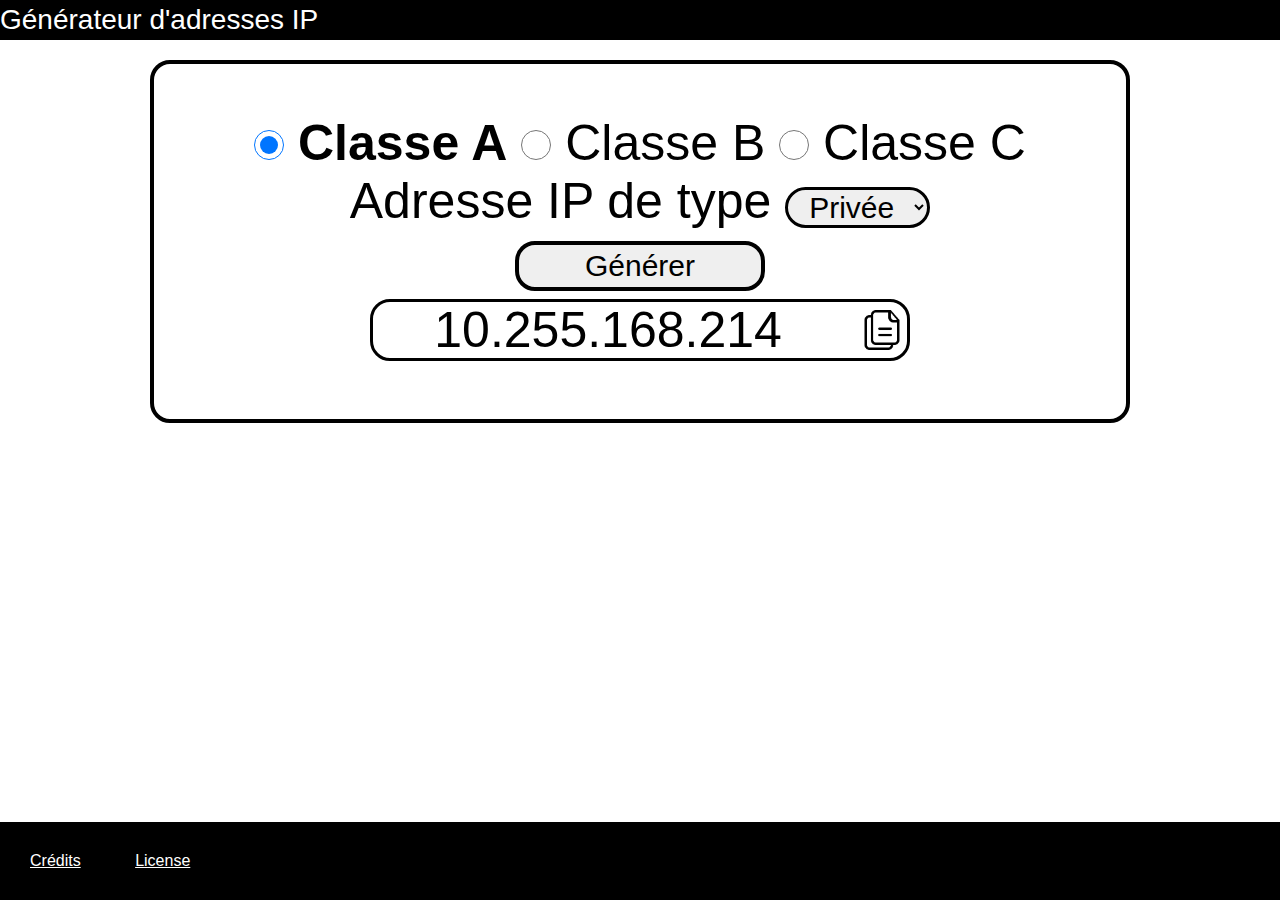
<file: index.html>
<!DOCTYPE html>
<html lang="en">
<head>
    <meta charset="UTF-8">
    <meta name="viewport" content="width=device-width, initial-scale=1.0">
    <title>Document</title>
    <link rel="stylesheet" href="style.css">
    <script src="script.js" defer></script>
</head>
<body>
    <header id="header">
        <div>
        <h1 class="name-header">Générateur d'adresses IP<h1/>
        </div>
    </header>
    <main id="main">
        <div>
            <div class="classe">
                <input type="radio" name="optionSource" id="clA" value="1" checked>
                <label class="label-for-check" for="mots">Classe A</label>
                <input type="radio" name="optionSource" id="clB" value="2">
                <label class="label-for-check" for="phrases">Classe B</label>
                <input type="radio" name="optionSource" id="clC" value="3">
                <label class="label-for-check" for="phrases">Classe C</label>
            </div>
            <label>Adresse IP de type</label>
                <select name="optionSource" class="type" id="select">
                    <option value="1">Privée</option>
                    <option value="2">Aléatoire</option>
                </select>
            <br><button id="generer">Générer</button>
        </div>
        <span id="champReponse">
        <input type="text" value="10.255.168.214" id="resultat">
        <button id="copy" onclick="copyresult()"><img id="iconcopy" src="images/copier-le-symbole-dinterface-de-deux-feuilles-de-papier.png"/></button>
        </span>
    </main>
    <footer>
        <div id="footer">
        <a id="credit" href="credits.html">Crédits</a>
        <a id="license" href="https://github.com/Ritrox008/ip-generator/blob/main/LICENSE.txt">License</a>
        </div>
    </footer>
</body>
</html>
</file>
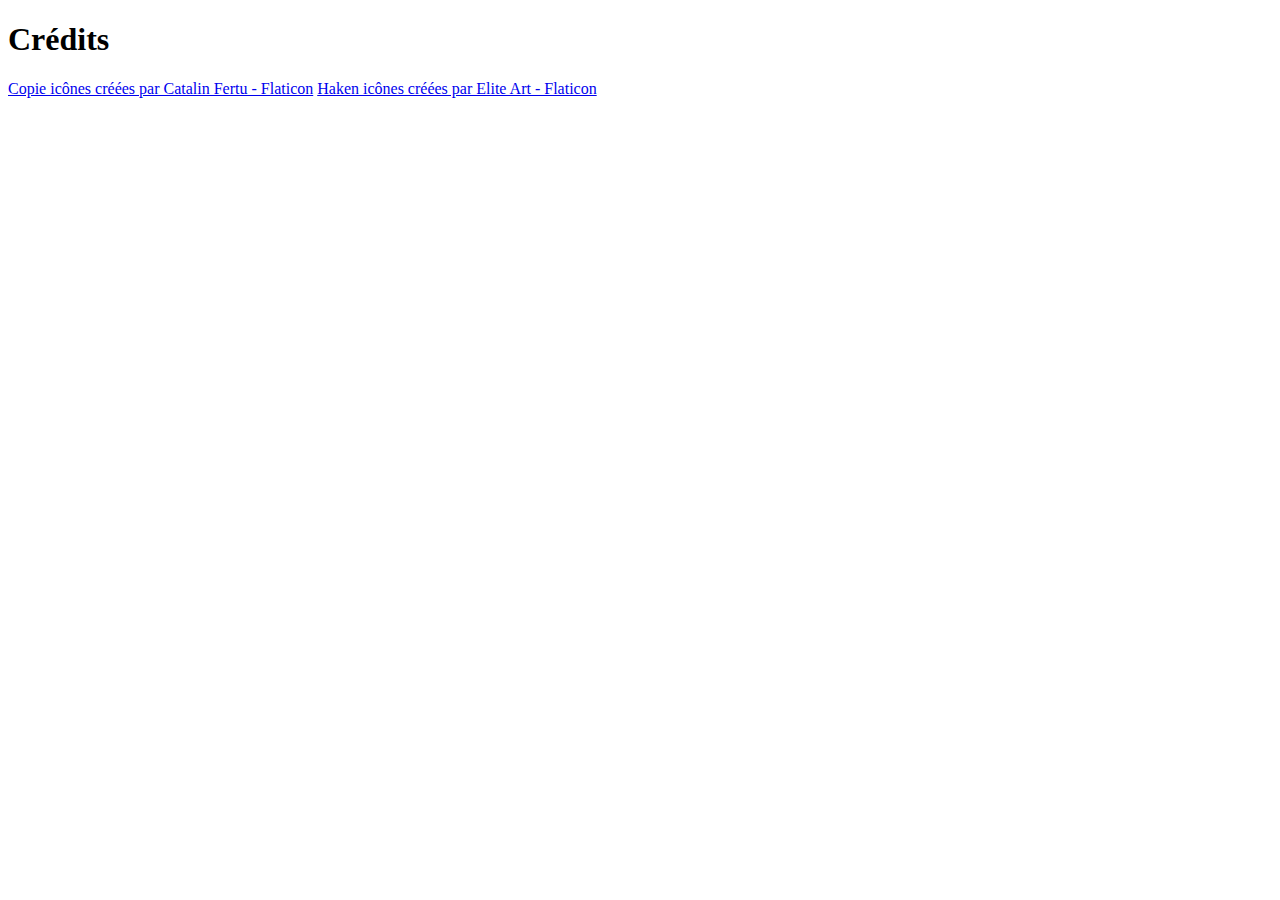
<file: credits.html>
<!DOCTYPE html>
<html lang="en">
<head>
    <meta charset="UTF-8">
    <meta name="viewport" content="width=device-width, initial-scale=1.0">
    <title>Document</title>
</head>
<body>
    <header>
        <h1>Crédits</h1>
    </header>
    <main>
        <a href="https://www.flaticon.com/fr/icones-gratuites/copie" title="copie icônes">Copie icônes créées par Catalin Fertu - Flaticon</a>
        <a href="https://www.flaticon.com/fr/icones-gratuites/haken" title="haken icônes">Haken icônes créées par Elite Art - Flaticon</a>
    </main>
</body>
</html>
</file>
<file: style.css>
*{
    margin: 0px;
    padding: 0px;
    box-sizing: border-box;
    font-family: "Poetsen One", sans-serif;
    font-weight: 400;
    font-style: normal;
}

header {
    top : 0%;
    left: 0%;
    width: 100%;
    height: 40px;
    background-color: rgb(0, 0, 0);
    color: white;
    display: flex;
    z-index: 1;
    justify-content: space-between;
    align-items: center;
    transition: 0.5s;
    font-size: 14px;
}

.name-header {
    align-items: center;
    text-align: center;
}

footer {
    position: fixed;
    padding: 30px;
    left: 0;
    bottom: 0;
    width: 100%;
    background-color: black;
    color: white;
}

main {
    font-size: 50px;
    padding: 50px;
    border: 5px;
    margin-top: 20px;
    margin-bottom: 20px;
    margin-left: 150px;
    margin-right: 150px;
    border: 4px solid;
    border-radius: 20px;
    text-align: center;
}

#generer {
    width: 250px;
    height: 50px;
    border-radius: 20px;
    font-size: 30px;
    border: 4px solid;
}

#generer:hover {
   font-weight: bold;
   border: 5px solid;
}

input {
    width: 30px;
    height: 30px;
}

select {
    width: auto;
    height: auto;
    border-radius: 80px;
    font-size: 30px;
    border: 3px solid;
}

input:checked + .label-for-check {
    font-weight: bold;
}

#resultat {
    width: 450px;
    height: auto;
    text-align: center;
    border-radius: 20px;
    font-size: 50px;
    margin: 10px;
    border: none;
    outline: none;
    background-color: transparent;
}

#champReponse {
    width: 450px;
    height: auto;
    text-align: center;
    border: 3px solid;
    border-radius: 20px;
    font-size: 50px;
    margin: 10px;
}

#copy {
    width: 50px;
    height: 50px;
    border-radius: 10px;
    font-size: 30px;
    border: none;
    background-color: transparent;
}

#copy:hover  #iconcopy {
    width: 50px;
    height: 50px;
    margin: -6px;
 }

#select {
    text-align: center;
 }

#iconcopy {
    padding: auto;
    margin: -2.5px;
    width: 40px;
    height: 40px;
 }

#footer a {
    color: white;
    text-align: left;
 }

#footer a:visited {
    color: white;
 }

#license {
    text-align: right;
    margin-left: 50px;
 }
</file>
